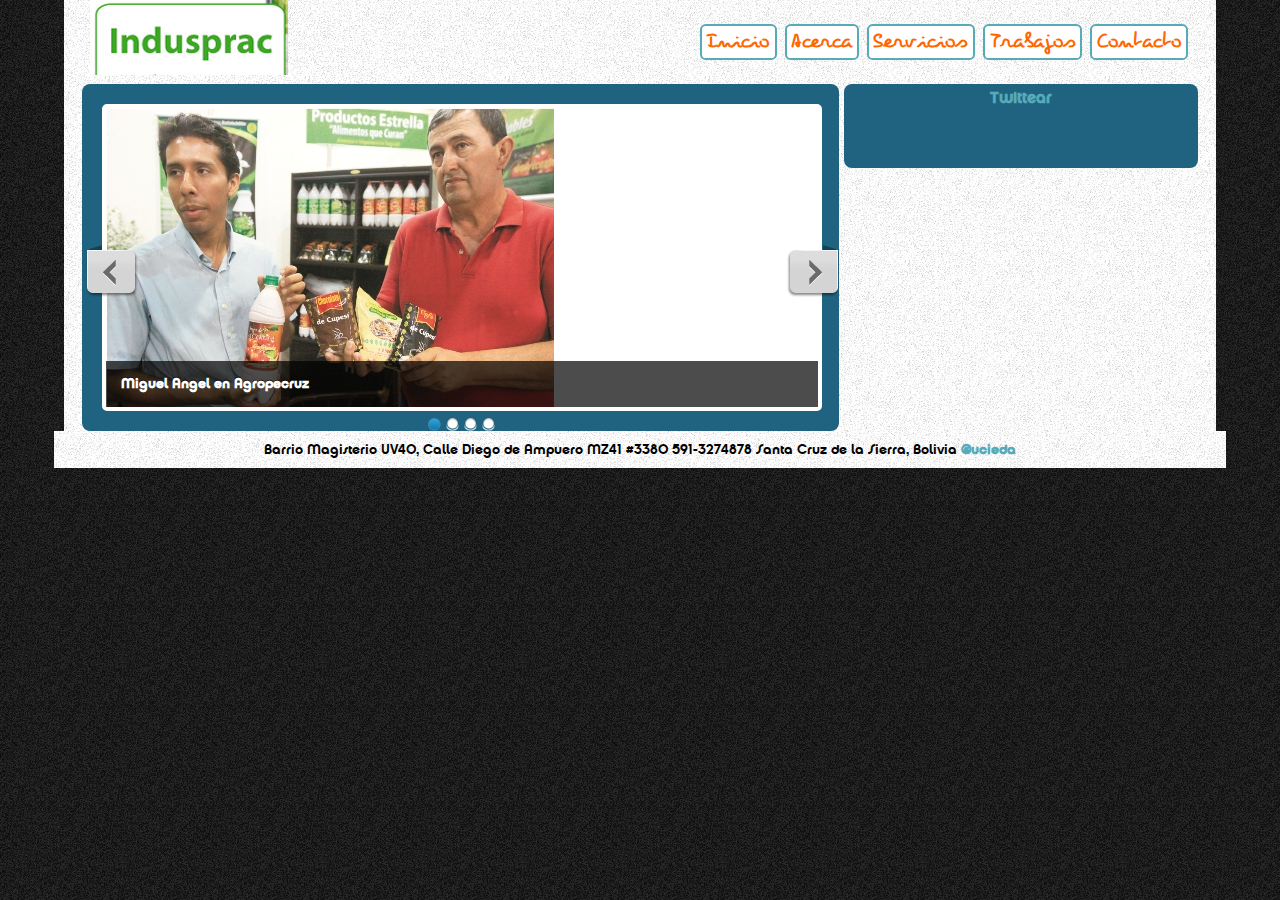
<file: index.html>
<!DOCTYPE html>
<html lang="es">
<head>
	<title>Sitio con Responsive Web Design en HTML5, CSS3 y jQuery
	</title>
	<meta charset="utf-8"/>
	<meta name="description" content="Bienvenido a mi portafolio web hecho  en HTML5, CSS y jQuery con Responsive Web Design"/> 
	<meta name="viewport" content="with=device-width,initial-scale=1">
	<link rel="shortcut icon" type="image/x-icon" href="favicon.ico">
	<link rel="autor" type="text/plain" href="humans.txt" />
	<link rel="stylesheet" href="css/flexslider.css" />
	<link rel="stylesheet" type="text/css" href="css/estilos.css"/>
	<script src="https://ajax.googleapis.com/ajax/libs/jquery/1.8.3/jquery.min.js" ></script>
	<script src="js/jquery.flexslider.js" ></script>
	<script>
		$(window).load(function() {
			$('.flexslider').flexslider();
		});
	</script>
	<!--[if lt IE 9]>
		<script type="text/javascript" src="//html5shiv.googlecode.com/svn/trunk/html5.js"></script> 
	<![endif]-->
</head>
<body>
	<header>
		<h1>
			<a href="index.html">
				<img class="fade" alt="indusprac | ecosaludables ..... " src="img/indusprac-logo.png"/>
			</a>
		</h1>
		<nav>
			<ul>
				<li><a href="index.html">Inicio</a></li>
				<li><a href="acerca.html">Acerca</a></li>
				<li><a href="servicios.html">Servicios</a></li>
				<li><a href="trabajos.html">Trabajos</a></li>
				<li><a href="contacto.html">Contacto</a></li>
			</ul>
		</nav>
	</header>
	<section id="contenido">
		<section id="principal">
			<article id="galeria-inicio">
				<div class="flexslider">
	    <ul class="slides">
	    	<li><a href="http://www.eldia.com.bo/index.php?cat=357&pla=3&id_articulo=60117">
	    		<img src="img/slide-0.jpg" />
	    		<p class="flex-caption">Miguel Angel en Agropecruz</p>
	    	</li>
	    	<li>
	    		<a href="http://www.eldia.com.bo/index.php?cat=357&pla=3&id_articulo=60117"><img src="img/slide-1.jpg" /></a>
	    		<p class="flex-caption">Los productos estrella EcoNoni y EcoAcerola</p>
	    	</li>
	    	<li>
	    		<img src="img/slide-2.jpg" />
	    	</li>
	    	<li>
	    		<img src="img/slide-3.jpg" />
	    	</li>
	    </ul>
	  </div>
				</div>
			</article>
		</section>
		<aside>
			<!-- Twitter -->
			<script src="http://platform.twitter.com/widgets.js" ></script>
			<a href="http://twitter.com/share" class="twitter-share-button" data-text="#indusprac | productos ecosaludables, noni, acerola" data-url="http://www.indusprac.com" data-count="vertical" >Twittear</a>
			<br /><br />
			<!-- Facebook -->
			<div id="fb-root"></div>
<script>(function(d, s, id) {
  var js, fjs = d.getElementsByTagName(s)[0];
  if (d.getElementById(id)) return;
  js = d.createElement(s); js.id = id;
  js.src = "//connect.facebook.net/es_LA/all.js#xfbml=1";
  fjs.parentNode.insertBefore(js, fjs);
}(document, 'script', 'facebook-jssdk'));</script>

<div class="fb-like" data-href="https://www.facebook.com/ecosaludables" data-send="true" data-layout="box_count" data-width="450" data-show-faces="true" data-font="tahoma"></div>
			<br /> <br /> 
			<!-- Publicidad -->
		</aside>
	</section> 
	<footer>
		Barrio Magisterio UV40, Calle Diego de Ampuero MZ41 #3380 591-3274878
Santa Cruz de la Sierra, Bolivia <a rel="author" href="http://twitter.com/ucieda" target="_blank">@ucieda</a>
	</footer>
 
</body>
</html>
</file>
<file: css/estilos.css>
/* reseteo universal */

*{
	border: 0;
	margin: 0;
	padding: 0;
}

article, figcaption,figure,footer,header,hgroup,nav,section{
	display: block;
}

/* estilos del sitio */

@font-face {
	font-family: "Chalet";
	src: url("../fonts/Chalet.eot");
	src: url("../fonts/Chalet.eot?#iefix") format("embedded-opentype"), 
		url("../fonts/Chalet.woff") format("woff"),
		url("../fonts/Chalet.ttf") format("truetype"),
		url("../fonts/Chalet.svg#Chalet") format("svg");
	font-weight: normal;
	font-style: normal;
}

@font-face {
	font-family: "Pecita";
	src: url("../fonts/Pecita.eot");
	src: url("../fonts/Pecita.eot?#iefix") format("embedded-opentype"), 
		url("../fonts/Pecita.woff") format("woff"),
		url("../fonts/Pecita.ttf") format("truetype"),
		url("../fonts/Pecita.svg#Chalet") format("svg");
	font-weight: normal;
	font-style: normal;
}

body{
	background: #212121 url("../img/fondo.jpg");
	color: #FFF;
	font-family: "Chalet", Helvetica, Verdana;
	font-size: 1em;

}

a{
	color: #57ABB8;
	font-weight: bold;
	text-decoration: none;
}

a:hover{
	color: #F60;
}

figcaption{
	font-size: 0.85em;
	padding: 0.25em;
	text-align: center;
}

img, video{
	max-width: 100%;
}

header, section#contenido, footer{
	background: #FFF url(../img/fondo-interno.jpg);
	margin: 0 auto;
	max-width: 90%;
	text-align:center;
}

header h1, nav{
	display: inline-block;
	max-width: 100%;
	vertical-align: middle;
}

nav ul{
	list-style: none;
}

nav li{
	display: inline-block;
	padding: 0.1em;
	vertical-align: top;
}

nav a{
	background: #FFF;
	border: 0.1em solid #57ABB8;
	border-radius: 0.25em;
	color: #F60;
	display: block;
	font-family: "Pecita", Helvetica, Verdana;
	font-size: 1.4em;
	padding: 0.2em;
	-ms-transition:all 0.5s ease-in;
	-moz-transition:all 0.5s ease-in;
	-o-transition:all 0.5s ease-in;
	-webkit-transition:all 0.5s ease-in;
	transition:all 0.5s ease-in;
}

nav a:hover{
	background: #212121;
	border: 0.1em dashed #F60;
	border-radius: 0 0.5em 0 0.5em;
	color: #FFF;
	-ms-transition:all 0.5s ease-out;
	-moz-transition:all 0.5s ease-out;
	-o-transition:all 0.5s ease-out;
	-webkit-transition:all 0.5s ease-out;
	transition:all 0.5s ease-out;
}

section#principal, aside{
	background: #1F6381;
	border-radius: 0.5em;
	display: inline-block;
	margin: 0 auto;
	max-width: 100%;
	padding: 0.25em;
	vertical-align: top;
	width: 65%; 
}

article#galeria-inicio{
	border-radius: 0.5em;
	margin: 0.5em;
	padding: 0.5em;
	text-align: left;
	width: 95%;
}

aside{
	width: 30%;
}

aside img{
	border-radius: 0.5em;
}
footer{
	color: #000;
	font-size: 0.85em;
	padding: 0.75em;
}

.fade{
	opacity: 1;
	filter:alpha(opacity=10);
	-ms-transition:all 0.5s ease-in;
	-moz-transition:all 0.5s ease-in;
	-o-transition:all 0.5s ease-in;
	-webkit-transition:all 0.5s ease-in;
	transition:all 0.5s ease-in;
}

.fade:hover{
	opacity: 0.7;
	filter:alpha(opacity=7);
	-ms-transition:all 0.5s ease-out;
	-moz-transition:all 0.5s ease-out;
	-o-transition:all 0.5s ease-out;
	-webkit-transition:all 0.5s ease-out;
	transition:all 0.5s ease-out;
	

}

@media(min-width:1081px){
	header h1{
		text-align: left;
		width: 35%;
	} 
	
	nav {
		text-align:right;
		width: 60%;
	}
}

@media(max-width:1080px){
	nav li{
		font-size: 1.3em;
	} 
	
	article#galeria-inicio {
		
		width: 90%;
	}
	aside{
		width: 20%;
	}  
}

@media(max-width: 800px){
	nav li{
		font-size: 0.95em;
	}
	
	article#galeria-inicio {

		width: 88%;
	}
}

@media(max-width: 600px){
	nav li{
		display: inline-block;
		margin: 0px;
		width: 98%;
	}

	section#principal{
		
		margin-bottom: 0.2em;
	}
	section#principal, aside{
		display:block;
		width: 95%;
	}
}
</file>
